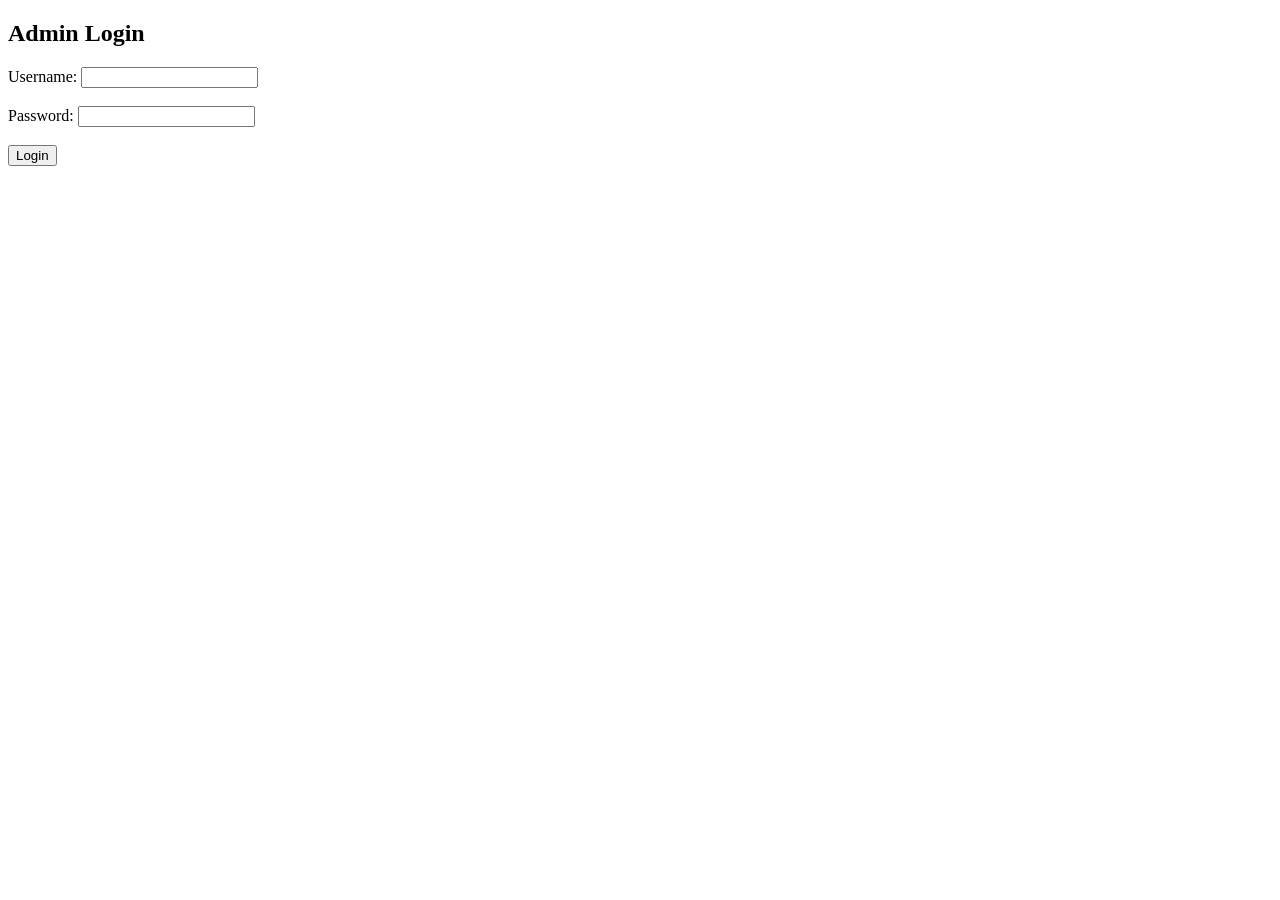
<file: templates/admin_login.html>
<!DOCTYPE html>
<html>
<head>
  <title>Admin Login</title>
</head>
<body>
  <h2>Admin Login</h2>
  <form method="POST">
    <label>Username:</label>
    <input type="text" name="username" required><br><br>
    <label>Password:</label>
    <input type="password" name="password" required><br><br>
    <button type="submit">Login</button>
  </form>
</body>
</html>
</file>
